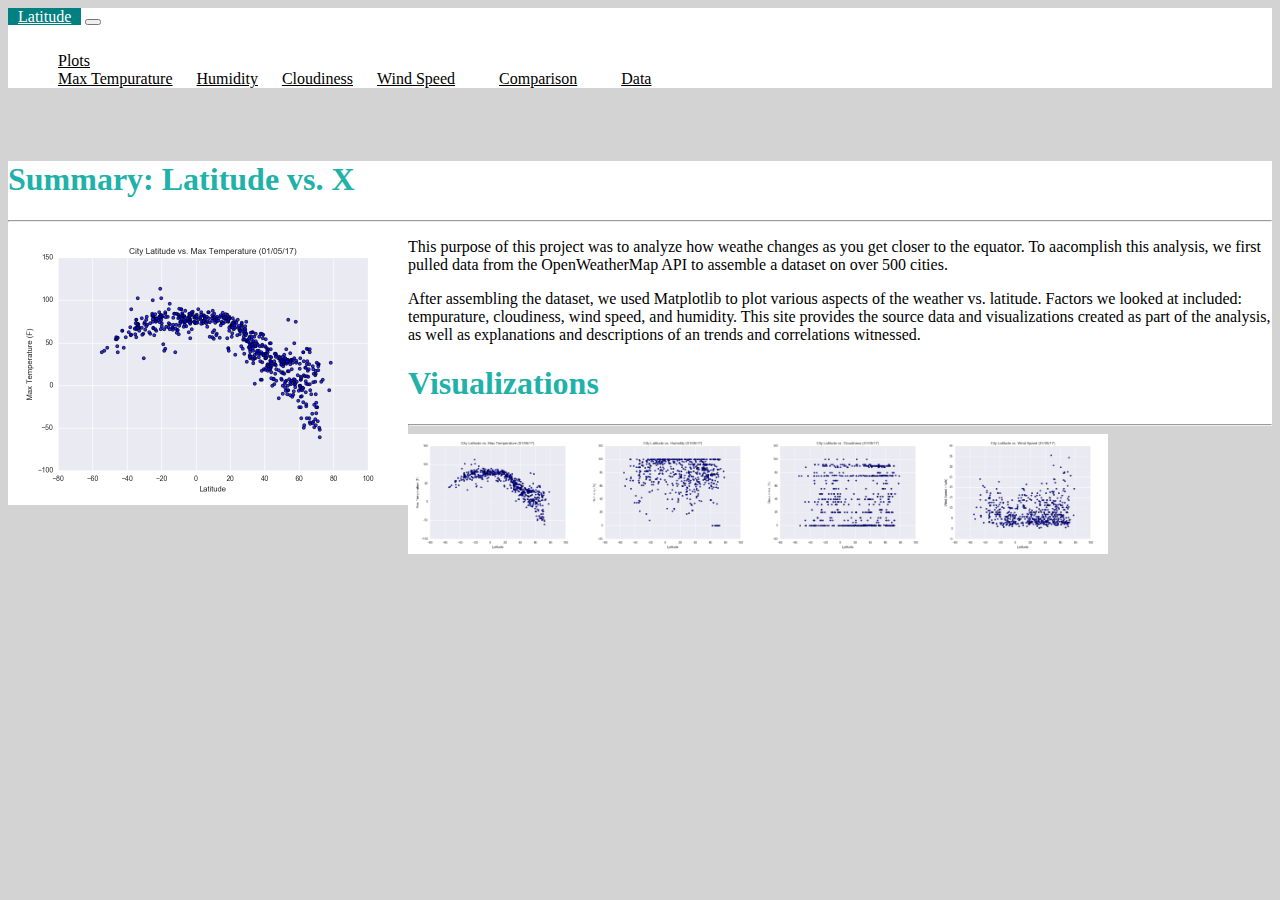
<file: index.html>
<!DOCTYPE html>
<html lang="en">
  <head>
      <meta charset="UTF-8">
      <title>Web Challenge</title>
      <link href="https://cdn.jsdelivr.net/npm/bootstrap@5.0.1/dist/css/bootstrap.min.css" rel="stylesheet" integrity="sha384-+0n0xVW2eSR5OomGNYDnhzAbDsOXxcvSN1TPprVMTNDbiYZCxYbOOl7+AMvyTG2x" crossorigin="anonymous">
      <script src="https://cdn.jsdelivr.net/npm/bootstrap@5.0.1/dist/js/bootstrap.bundle.min.js" integrity="sha384-gtEjrD/SeCtmISkJkNUaaKMoLD0//ElJ19smozuHV6z3Iehds+3Ulb9Bn9Plx0x4" crossorigin="anonymous"></script>
      <link rel="stylesheet" href="style.css">
    </head>

<body>
  
    <nav class ="navbar">

      <a class="navbar-brand" style="background-color: teal" href="index.html">Latitude</a>
      <button class="navbar-toggler" type="button" data-toggle="collapse" data-target="#navbarNavDropdown" aria-controls="navbarNavDropdown" aria-expanded="false" aria-label="Toggle navigation">
        <span class="navbar-toggler-icon"></span>
      </button>
       
          <ul>
            <li class= "nav-item dropdown">
              <a class="nav-link dropdown-toggle" href="plot.html" id="navbarNavDropdown" role="button" data-toggle="dropdown" aria-haspopup="true" aria-expanded="false">Plots
              </a>
              <div class="dropdown-menu" aria-labelledby="navbarNavDropdown">
              <a class="dropdown-item" href="temp.html">Max Tempurature</a>
              <a class="dropdown-item" href="humidity.html">Humidity</a>
              <a class="dropdown-item" href="clouds.html">Cloudiness</a>
              <a class="dropdown-item" href="wind.html">Wind Speed</a>
            </li>
            <li class = "nav-item">
              <a class= "nav-link" href="comparison.html">Comparison</a>
            </li>
            <li class = "nav-item">
              <a class= "nav-link" href="data.html">Data</a>
            </li>
          </ul>
      
    </nav>

    <!--Adding a break between header and suummary page -->
    <div>
      <br>
      <br>
    </div>
    <!--making background color for summary page white -->
    <div class="container" style="background-color:white">

     <div class= "row">
        <div class="col-md-8 col-sm-12">
          <h1>Summary: Latitude vs. X</h1>
          <hr> <!-- Horizontal line -->
          <img width="400" src=".\Resources\assets\images\Temp.png" align="left" alt="Temp Pic Here">
          <p> This purpose of this project was to analyze how weathe changes as you get closer to the equator. To aacomplish this analysis, we first pulled data from the OpenWeatherMap API to assemble a dataset on over 500 cities.
          </p>
          <p>
            After assembling the dataset, we used Matplotlib to plot various aspects of the weather vs. latitude. Factors we looked at included: tempurature, cloudiness, wind speed, and humidity. This site provides the source data and visualizations created as part of the analysis, as well as explanations and descriptions of an trends and correlations witnessed.
          </p>
        </div>

        <!-- Visualization tab with pictures -->
        <div class="col-md-4 col-sm-12">
          <h1>Visualizations</h1>
          <hr> <!-- Horizontal line -->
          
              <a href="temp.html"><img width="175" style="float: left" src=".\Resources\assets\images\Temp.png" alt="Temp Pic Here"></a>
              <a href="humidity.html"><img width="175" style="float: left" src=".\Resources\assets\images\Humidity.png" alt="Humidity Pic Here"></a>
              <a href="clouds.html"><img width="175" style="float: left" src=".\Resources\assets\images\Cloudiness.png" alt="Cloudiness Pic Here"></a>
              <a href="wind.html"><img width="175" style="float: left" src=".\Resources\assets\images\Windspeed.png" alt="Windspeed Pic Here"></a>
            
        </div>
       
     </div>
    </div> 


  



<script src="https://code.jquery.com/jquery-3.3.1.slim.min.js" integrity="sha384-q8i/X+965DzO0rT7abK41JStQIAqVgRVzpbzo5smXKp4YfRvH+8abtTE1Pi6jizo" crossorigin="anonymous"></script>
  <script src="https://cdnjs.cloudflare.com/ajax/libs/popper.js/1.14.7/umd/popper.min.js" integrity="sha384-UO2eT0CpHqdSJQ6hJty5KVphtPhzWj9WO1clHTMGa3JDZwrnQq4sF86dIHNDz0W1" crossorigin="anonymous"></script>
  <script src="https://stackpath.bootstrapcdn.com/bootstrap/4.3.1/js/bootstrap.min.js" integrity="sha384-JjSmVgyd0p3pXB1rRibZUAYoIIy6OrQ6VrjIEaFf/nJGzIxFDsf4x0xIM+B07jRM" crossorigin="anonymous"></script>
</body>
</html>
</file>
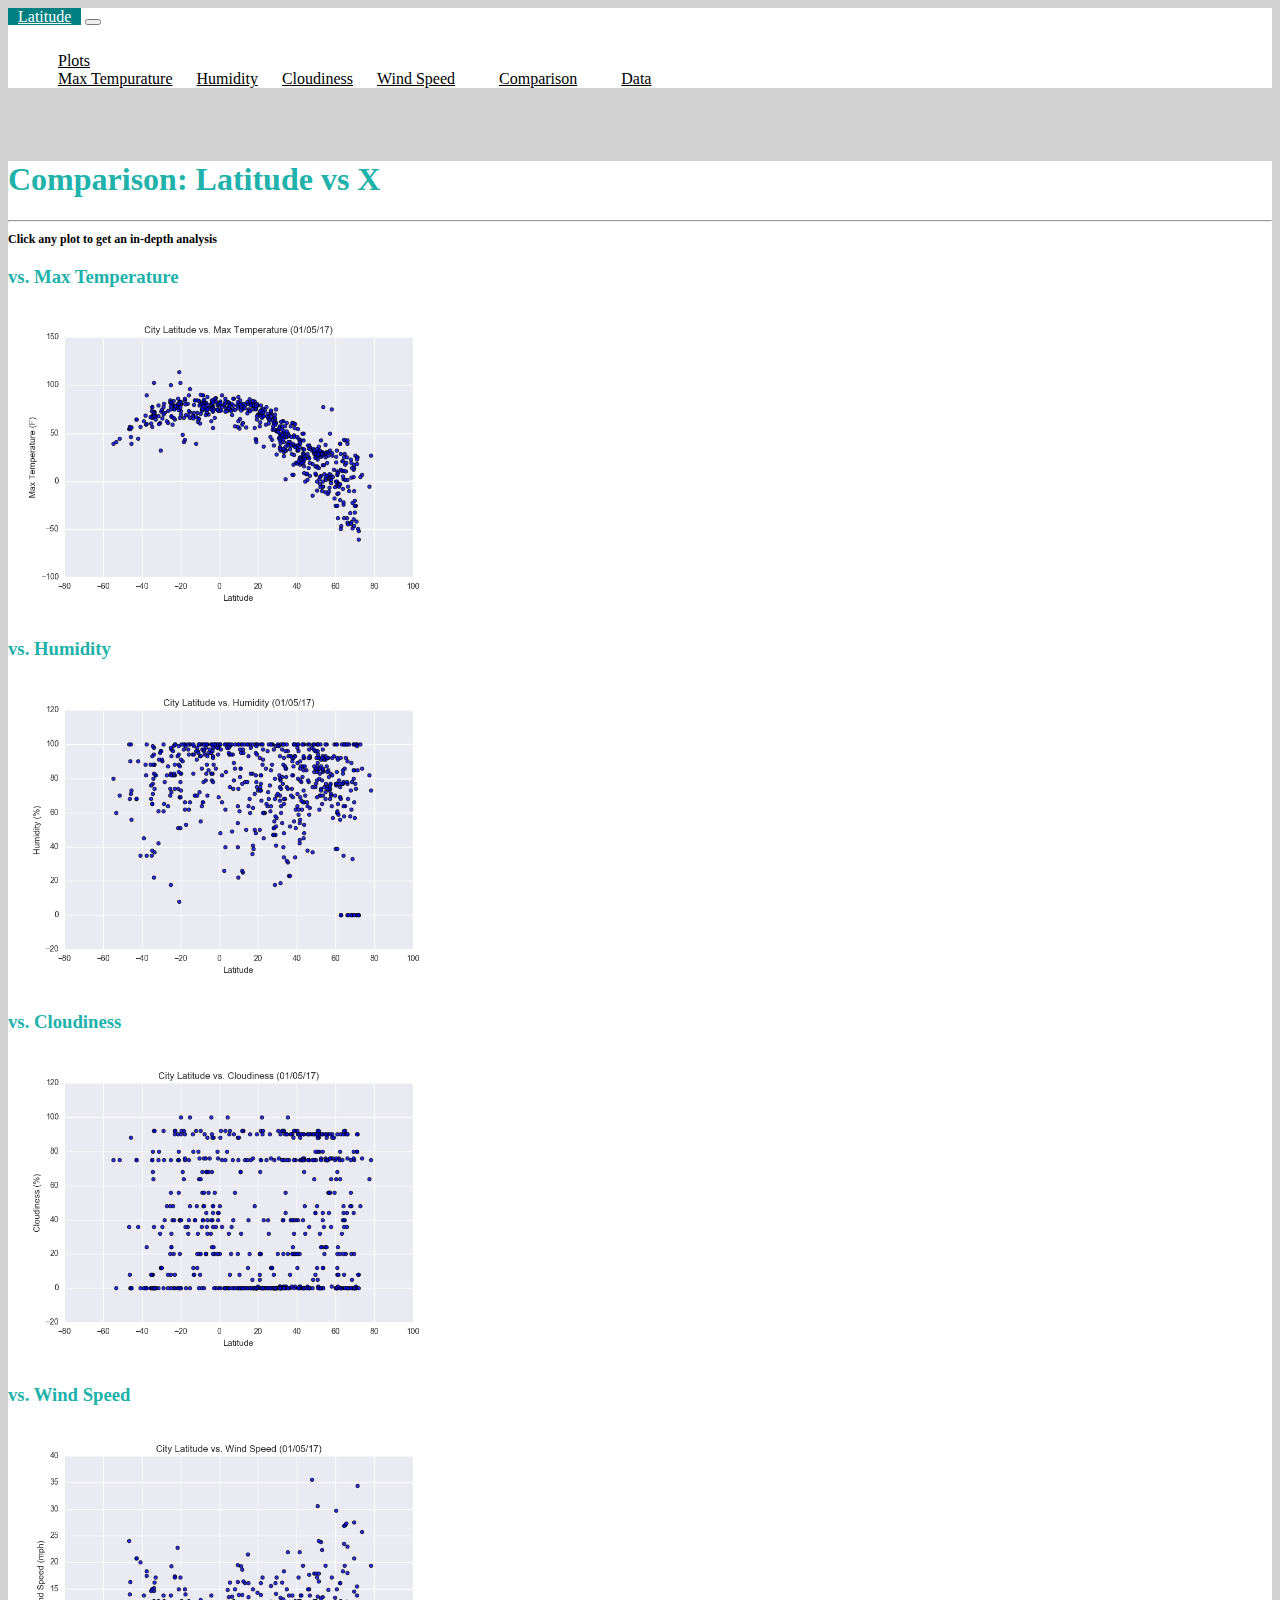
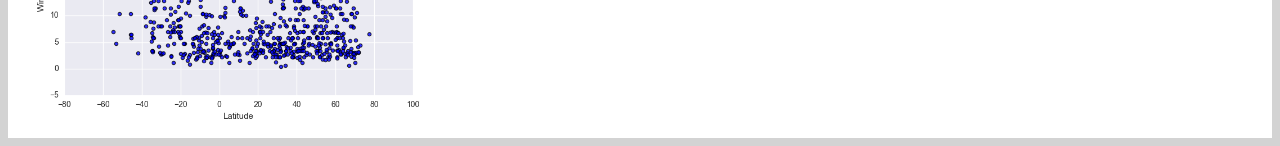
<file: comparison.html>
<!DOCTYPE html>
<html lang="en">
  <head>
      <meta charset="UTF-8">
      <title>Web Challenge</title>
      <link href="https://cdn.jsdelivr.net/npm/bootstrap@5.0.1/dist/css/bootstrap.min.css" rel="stylesheet" integrity="sha384-+0n0xVW2eSR5OomGNYDnhzAbDsOXxcvSN1TPprVMTNDbiYZCxYbOOl7+AMvyTG2x" crossorigin="anonymous">
      <script src="https://cdn.jsdelivr.net/npm/bootstrap@5.0.1/dist/js/bootstrap.bundle.min.js" integrity="sha384-gtEjrD/SeCtmISkJkNUaaKMoLD0//ElJ19smozuHV6z3Iehds+3Ulb9Bn9Plx0x4" crossorigin="anonymous"></script>
      <link rel="stylesheet" href="style.css">
    </head>

<body>
  
    <nav class ="navbar">

      <a class="navbar-brand" style="background-color: teal" href="index.html">Latitude</a>
      <button class="navbar-toggler" type="button" data-toggle="collapse" data-target="#navbarNavDropdown" aria-controls="navbarNavDropdown" aria-expanded="false" aria-label="Toggle navigation">
        <span class="navbar-toggler-icon"></span>
      </button>
       
          <ul>
            <li class= "nav-item dropdown">
              <a class="nav-link dropdown-toggle" href="plot.html" id="navbarNavDropdown" role="button" data-toggle="dropdown" aria-haspopup="true" aria-expanded="false">Plots
              </a>
              <div class="dropdown-menu" aria-labelledby="navbarNavDropdown">
              <a class="dropdown-item" href="temp.html">Max Tempurature</a>
              <a class="dropdown-item" href="humidity.html">Humidity</a>
              <a class="dropdown-item" href="clouds.html">Cloudiness</a>
              <a class="dropdown-item" href="wind.html">Wind Speed</a>
            </li>
            <li class = "nav-item">
              <a class= "nav-link" href="comparison.html">Comparison</a>
            </li>
            <li class = "nav-item">
              <a class= "nav-link" href="data.html">Data</a>
            </li>
          </ul>
      
    </nav>

    <!--Adding a break between header and suummary page -->
    <div>
      <br>
      <br>
    </div>
    <!--making background color for summary page white -->
    <div class="container" style="background-color:white">

     <div class= "row">
        
        <!-- Comparison tab header -->
        <div class="col-sm-12">
          <h1>Comparison: Latitude vs X</h1>
          <hr> <!-- Horizontal line -->
          <h2>Click any plot to get an in-depth analysis</h2>
        </div>
      </div>

      <div class="row">   
              <!-- row for temp and humidity -->
              <div class="col-sm-12 col-md-6">
                <h3>vs. Max Temperature</h3>
                <a href="temp.html"><img width="450" class="center" src=".\Resources\assets\images\Temp.png" alt="Temp Pic Here"></a>
              </div>

              <div class="col-sm-12 col-md-6">
                <h3>vs. Humidity</h3>
                <a href="humidity.html"><img width="450" class="center" src=".\Resources\assets\images\Humidity.png" alt="Humidity Pic Here"></a>
              </div>
              
      </div> 

      <div class="row">
              <!-- row for clouds and wind -->
              <div class="col-sm-12 col-md-6">
                <h3>vs. Cloudiness</h3>
                <a href="clouds.html"><img width="450" class="center" src=".\Resources\assets\images\Cloudiness.png" alt="Cloudiness Pic Here"></a>
              </div>
        
              <div class="col-sm-12 col-md-6">
                <h3>vs. Wind Speed</h3>
                <a href="wind.html"><img width="450" class="center" src=".\Resources\assets\images\Windspeed.png" alt="Windspeed Pic Here"></a>
              </div>
      </div>          
    </div>
       
     
    </div> 


  



<script src="https://code.jquery.com/jquery-3.3.1.slim.min.js" integrity="sha384-q8i/X+965DzO0rT7abK41JStQIAqVgRVzpbzo5smXKp4YfRvH+8abtTE1Pi6jizo" crossorigin="anonymous"></script>
  <script src="https://cdnjs.cloudflare.com/ajax/libs/popper.js/1.14.7/umd/popper.min.js" integrity="sha384-UO2eT0CpHqdSJQ6hJty5KVphtPhzWj9WO1clHTMGa3JDZwrnQq4sF86dIHNDz0W1" crossorigin="anonymous"></script>
  <script src="https://stackpath.bootstrapcdn.com/bootstrap/4.3.1/js/bootstrap.min.js" integrity="sha384-JjSmVgyd0p3pXB1rRibZUAYoIIy6OrQ6VrjIEaFf/nJGzIxFDsf4x0xIM+B07jRM" crossorigin="anonymous"></script>
</body>
</html>
</file>
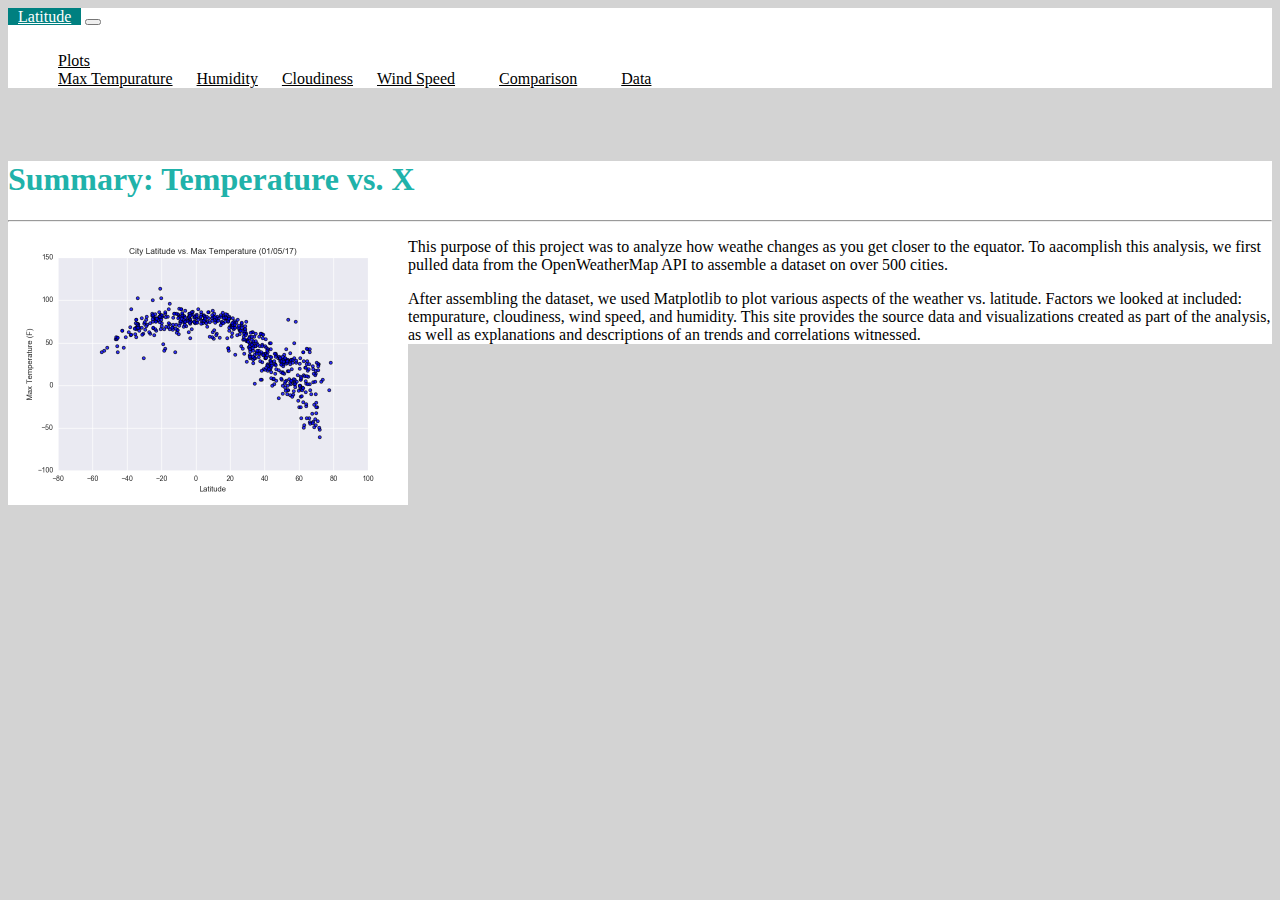
<file: temp.html>
<!DOCTYPE html>
<html lang="en">
  <head>
      <meta charset="UTF-8">
      <title>Web Challenge</title>
      <link href="https://cdn.jsdelivr.net/npm/bootstrap@5.0.1/dist/css/bootstrap.min.css" rel="stylesheet" integrity="sha384-+0n0xVW2eSR5OomGNYDnhzAbDsOXxcvSN1TPprVMTNDbiYZCxYbOOl7+AMvyTG2x" crossorigin="anonymous">
      <script src="https://cdn.jsdelivr.net/npm/bootstrap@5.0.1/dist/js/bootstrap.bundle.min.js" integrity="sha384-gtEjrD/SeCtmISkJkNUaaKMoLD0//ElJ19smozuHV6z3Iehds+3Ulb9Bn9Plx0x4" crossorigin="anonymous"></script>
      <link rel="stylesheet" href="style.css">
    </head>

<body>
  
    <nav class ="navbar">

      <a class="navbar-brand" style="background-color: teal" href="index.html">Latitude</a>
      <button class="navbar-toggler" type="button" data-toggle="collapse" data-target="#navbarNavDropdown" aria-controls="navbarNavDropdown" aria-expanded="false" aria-label="Toggle navigation">
        <span class="navbar-toggler-icon"></span>
      </button>
       
          <ul>
            <li class= "nav-item dropdown">
              <a class="nav-link dropdown-toggle" href="plot.html" id="navbarNavDropdown" role="button" data-toggle="dropdown" aria-haspopup="true" aria-expanded="false">Plots
              </a>
              <div class="dropdown-menu" aria-labelledby="navbarNavDropdown">
              <a class="dropdown-item" href="temp.html">Max Tempurature</a>
              <a class="dropdown-item" href="humidity.html">Humidity</a>
              <a class="dropdown-item" href="clouds.html">Cloudiness</a>
              <a class="dropdown-item" href="wind.html">Wind Speed</a>
            </li>
            <li class = "nav-item">
              <a class= "nav-link" href="comparison.html">Comparison</a>
            </li>
            <li class = "nav-item">
              <a class= "nav-link" href="data.html">Data</a>
            </li>
          </ul>
      
    </nav>

    <!--Adding a break between header and suummary page -->
    <div>
      <br>
      <br>
    </div>
    <!--making background color for summary page white -->
    <div class="container" style="background-color:white;">

     <div class= "row">
        <div class="col-sm-12">
          <h1>Summary: Temperature vs. X</h1>
          <hr> <!-- Horizontal line -->
          <img width="400" src=".\Resources\assets\images\Temp.png" align="left" alt="Temp Pic Here">
          <p> This purpose of this project was to analyze how weathe changes as you get closer to the equator. To aacomplish this analysis, we first pulled data from the OpenWeatherMap API to assemble a dataset on over 500 cities.
          </p>
          <p>
            After assembling the dataset, we used Matplotlib to plot various aspects of the weather vs. latitude. Factors we looked at included: tempurature, cloudiness, wind speed, and humidity. This site provides the source data and visualizations created as part of the analysis, as well as explanations and descriptions of an trends and correlations witnessed.
          </p>
        </div>
       
     </div>
    </div> 


  



<script src="https://code.jquery.com/jquery-3.3.1.slim.min.js" integrity="sha384-q8i/X+965DzO0rT7abK41JStQIAqVgRVzpbzo5smXKp4YfRvH+8abtTE1Pi6jizo" crossorigin="anonymous"></script>
  <script src="https://cdnjs.cloudflare.com/ajax/libs/popper.js/1.14.7/umd/popper.min.js" integrity="sha384-UO2eT0CpHqdSJQ6hJty5KVphtPhzWj9WO1clHTMGa3JDZwrnQq4sF86dIHNDz0W1" crossorigin="anonymous"></script>
  <script src="https://stackpath.bootstrapcdn.com/bootstrap/4.3.1/js/bootstrap.min.js" integrity="sha384-JjSmVgyd0p3pXB1rRibZUAYoIIy6OrQ6VrjIEaFf/nJGzIxFDsf4x0xIM+B07jRM" crossorigin="anonymous"></script>
</body>
</html>
</file>
<file: style.css>
/* Add styles here*/

body{
	background-color: lightgrey;

	
}

.navbar{
	background-color: white;
	padding-right: 0px;
	padding-left: 0px;

}
.navbar a{

	color:  white;
	padding-left: 10px;
	padding-right: 10px;

}


.navbar ul li{

	display: inline-block;
	margin-right: 20px;
	padding-top: 10px;

}

.navbar ul li a{
	color: black;
}

.navbar ul li a:hover{
	background-color: grey;
}

h1{
	color: lightseagreen;
}

h2{
	font-size: 12px;
}

h3{
	color: lightseagreen
}
.center {
  margin-left: auto;
  margin-right: auto;
  
}

tr:nth-child(even) {
    background-color: lightgrey;
</file>
